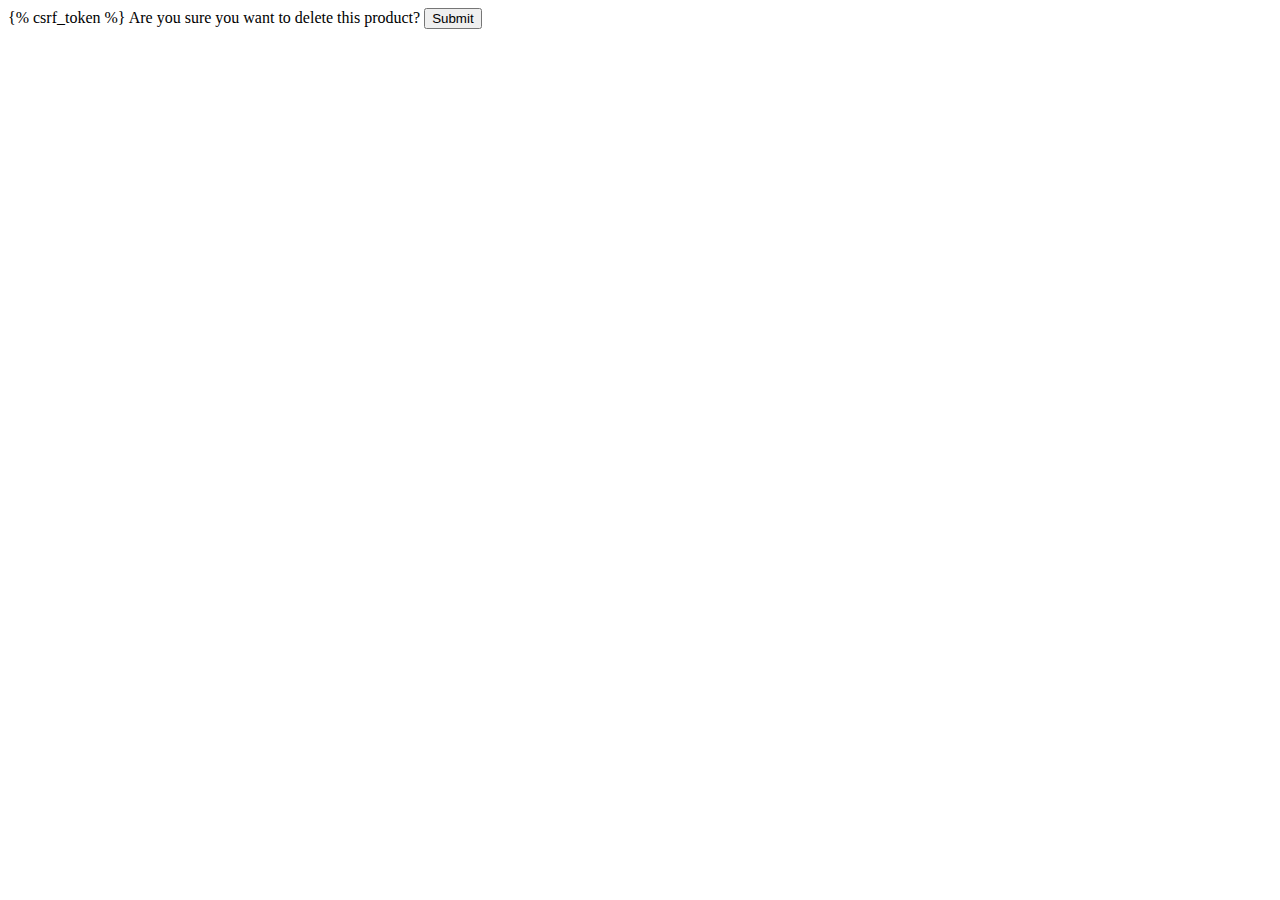
<file: movieproject/templates/delete2.html>
<form method="POST">
    {% csrf_token %}
    Are you sure you want to delete this product?
    <input type="submit">
</form>


























<!--<!DOCTYPE html>-->
<!--<html lang="en">-->
<!--<head>-->
<!--    <meta charset="UTF-8">-->
<!--    <title>Title</title>-->
<!--</head>-->
<!--<body>-->

<!--</body>-->
<!--</html>-->
</file>
